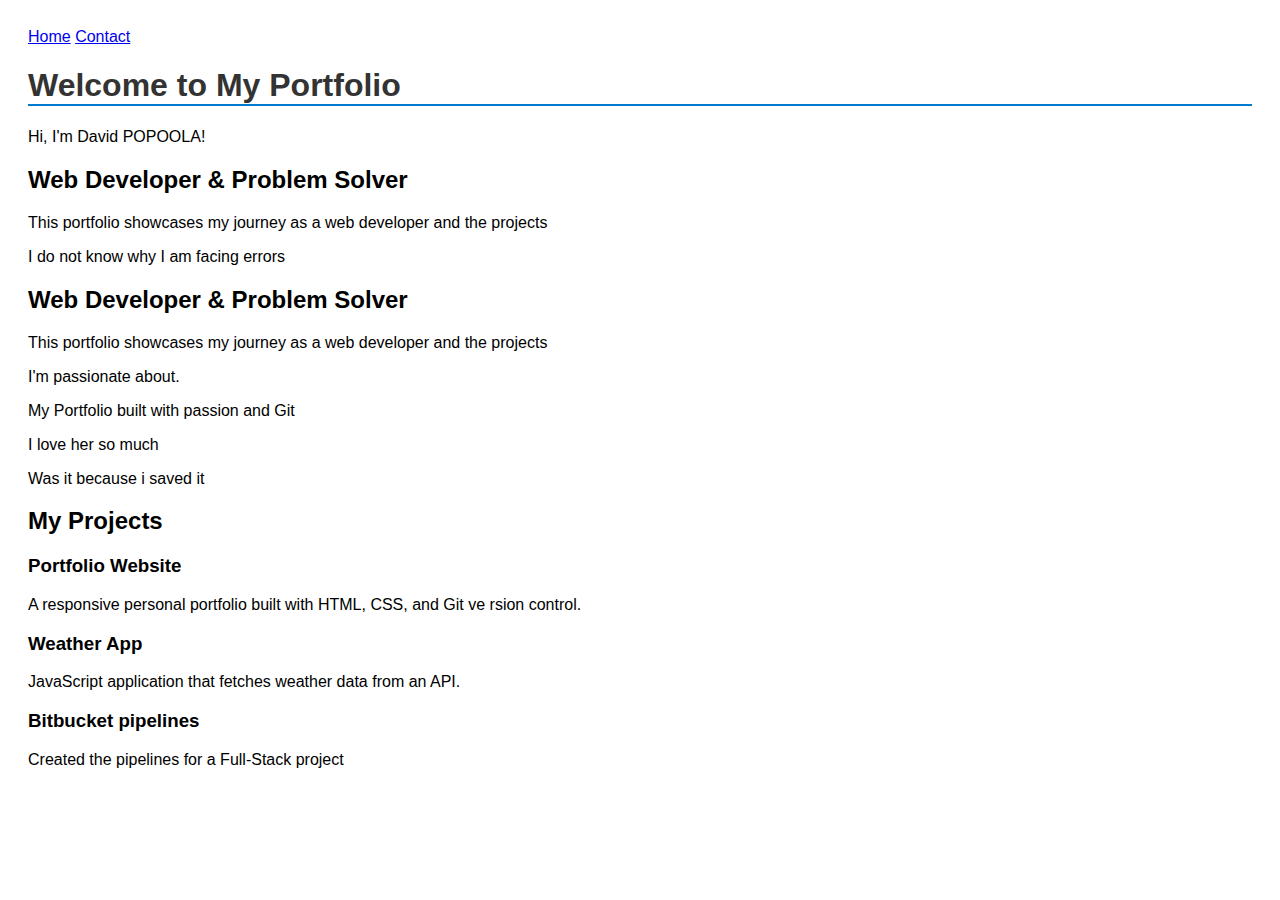
<file: index.html>
<!DOCTYPE html>
<html lang="en">
<head>
 <meta charset="UTF-8">
 <meta name="viewport" content="width=device-width, initial-scale=1.0">
 <link rel="stylesheet" href="style.css">
 <title>My Portfolio</title>
</head>

<body>
    <nav>
        <a href="index.html">Home</a>
        <a href="contact.html">Contact</a>      
    </nav>
 <h1>Welcome to My Portfolio</h1>
 <p>Hi, I'm David POPOOLA!</p>
<h2>Web Developer & Problem Solver</h2>
<p>This portfolio showcases my journey as a web developer and the projects</P>
    <p> I do not know why I am facing errors</p>
    <h2>Web Developer & Problem Solver</h2>
<p>This portfolio showcases my journey as a web developer and the projects</p>
<p>I'm passionate about.</p>

<footer>
    <p>My Portfolio built with passion and Git</p>
    <p>I love her so much</p>
    <p>Was it because i saved it</p>


    <section class="projects">
 <h2>My Projects</h2>
 <div class="project-grid">
 <div class="project">
 <h3>Portfolio Website</h3>
 <p>A responsive personal portfolio built with HTML, CSS, and Git ve
rsion control.</p>
 </div>
 <div class="project">
      <h3>Weather App</h3>
 <p>JavaScript application that fetches weather data from an API.</p
>
 </div>
 <div class="project">
      <h3>Bitbucket pipelines</h3>
 <p>Created the pipelines for a Full-Stack project</p>
 </div>
 </div>
 </section>
</footer>


</body>
</html>
</file>
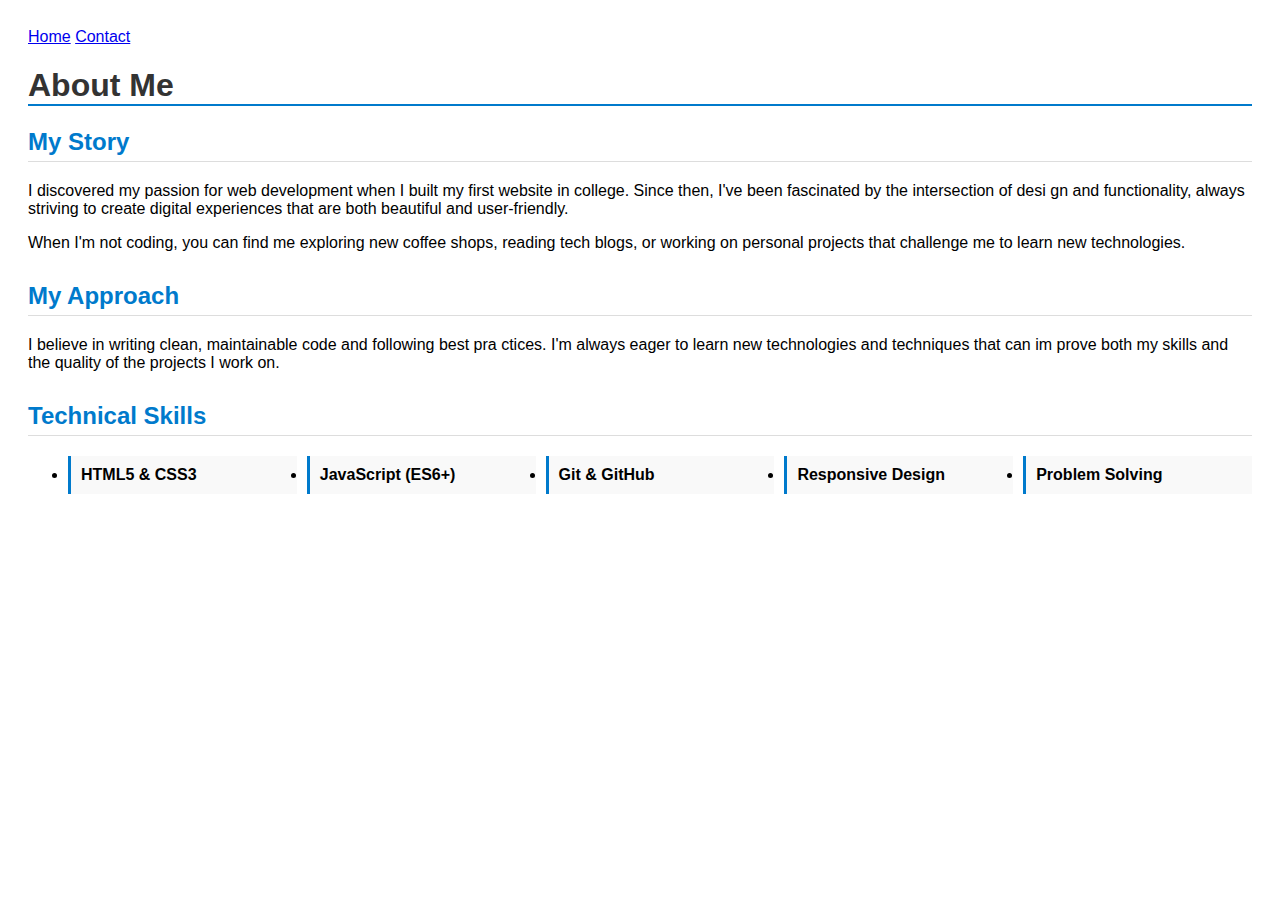
<file: about.html>
<!DOCTYPE html>
<html lang="en">
<head>
 <meta charset="UTF-8">
 <meta name="viewport" content="width=device-width, initial-scale=1.0">
 <title>About Me - My Portfolio</title>
 <link rel="stylesheet" href="style.css">
</head>
<body class="about-page">
 <nav>
 <a href="index.html">Home</a>
 <a href="contact.html">Contact</a>
 </nav>

 <header>
 <h1>About Me</h1>
 </header>

 <main>
 <section>
 <h2>My Story</h2>
 <p>I discovered my passion for web development when I built my first
website in college. Since then, I've been fascinated by the intersection of desi
gn and functionality, always striving to create digital experiences that are both
beautiful and user-friendly.</p>

 <p>When I'm not coding, you can find me exploring new coffee shops,
reading tech blogs, or working on personal projects that challenge me to learn
new technologies.</p>
 </section>
 <section>
 <h2>My Approach</h2>
 <p>I believe in writing clean, maintainable code and following best pra
ctices. I'm always eager to learn new technologies and techniques that can im
prove both my skills and the quality of the projects I work on.</p>
 </section>

 <section>
 <h2>Technical Skills</h2>
 <ul>
 <li>HTML5 & CSS3</li>
 <li>JavaScript (ES6+)</li>
 <li>Git & GitHub</li>
 <li>Responsive Design</li>
 <li>Problem Solving</li>
 </ul>
 </section>
 </main>
</body>
</html>
</file>
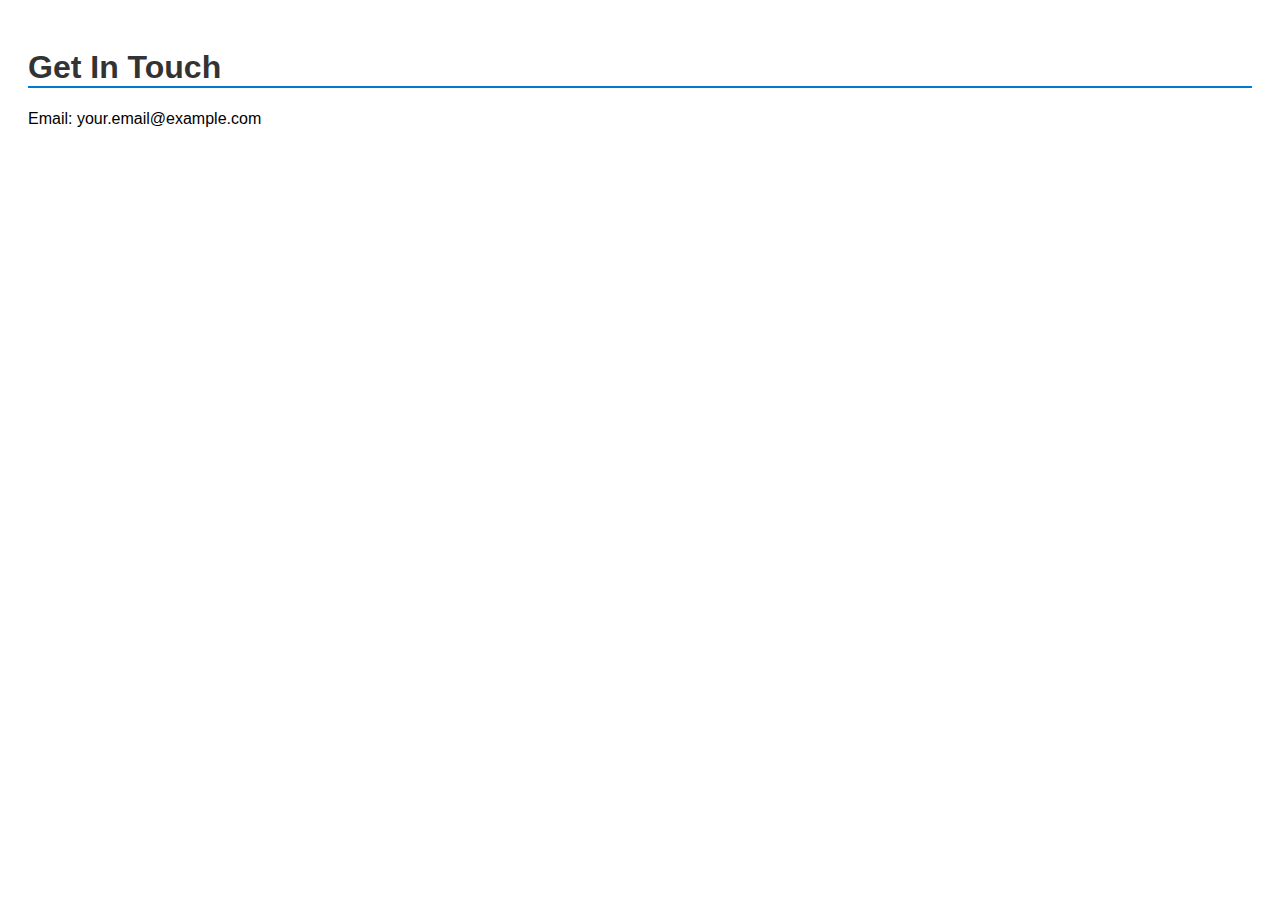
<file: contact.html>
<!DOCTYPE html>
<html lang="en">
<head>
 <meta charset="UTF-8">
 <meta name="viewport" content="width=device-width, initial-scale=1.0">
  <link rel="stylesheet" href="style.css">
 <title>Contact Me</title>
</head>
<body>
 <h1>Get In Touch</h1>
 <p>Email: your.email@example.com</p>
</body>
</html>
</file>
<file: style.css>
body {
 font-family: Arial, sans-serif;
 max-width:
 margin: 0 auto;
 padding: 20px;
}
h1 {
 color: #333;
 border-bottom: 2px solid #007acc;
}


/* About page specific styles */
.about-page section {
 margin-bottom: 30px;
}
.about-page section h2 {
 color: #007acc;
 border-bottom: 1px solid #ddd;
 padding-bottom: 5px;
}
.about-page section ul {
    display: grid;
 grid-template-columns: repeat(auto-fit, minmax(200px, 1fr));
 gap: 10px;
 margin-top: 15px;
}
.about-page section ul li {
 background: #f9f9f9;
 padding: 10px;
 border-left: 3px solid #007acc;
 font-weight: bold;
}
</file>
